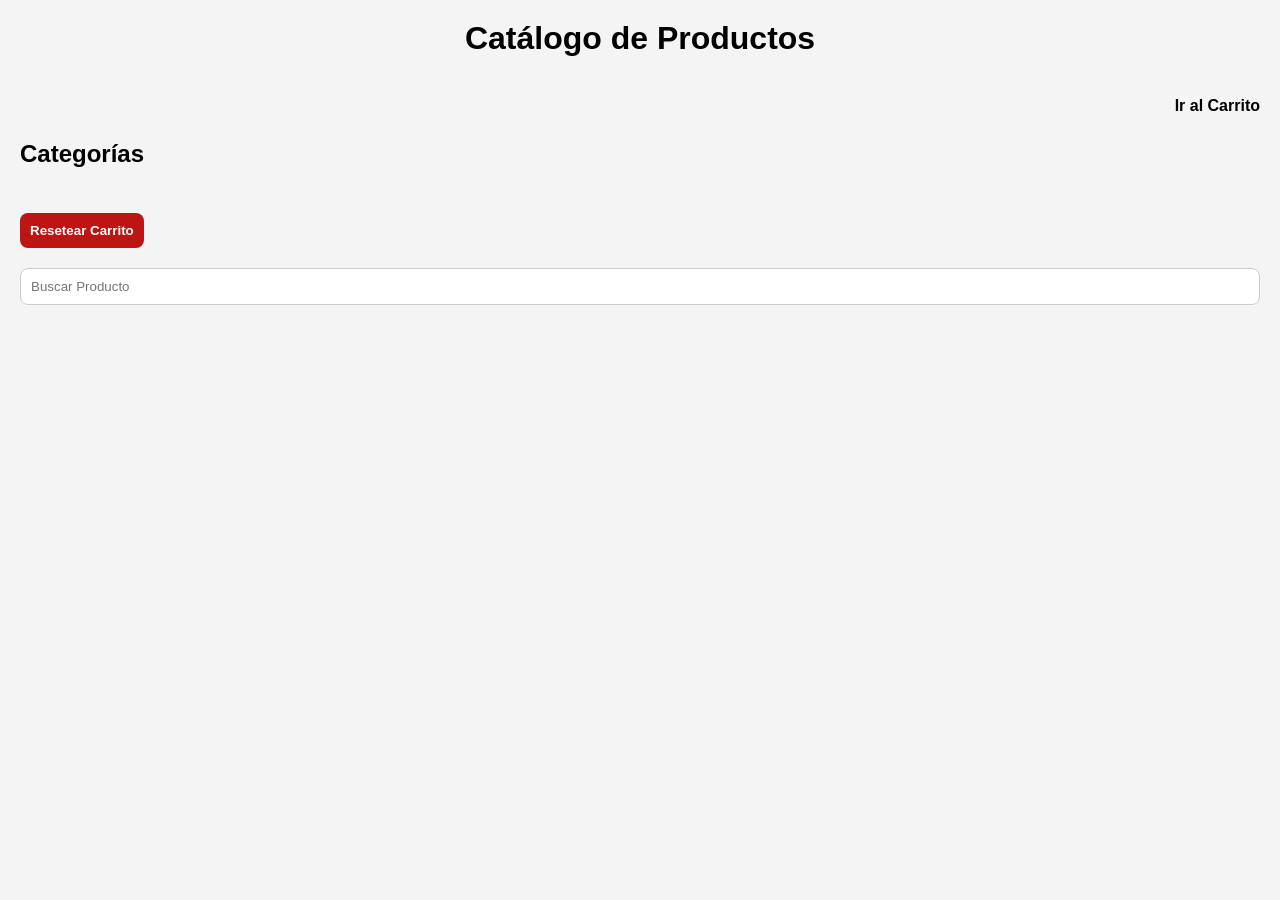
<file: index.html>
<!doctype html>
<html lang="en">

<head>
  <meta charset="UTF-8" />
  <link rel="icon" type="image/svg+xml" href="/vite.svg" />
  <meta name="viewport" content="width=device-width, initial-scale=1.0" />
  <title>Vite + TS</title>
</head>

<body>
  <script>
    window.location.href = "/src/pages/store/home/home.html";
  </script>
</body>

</html>
</file>
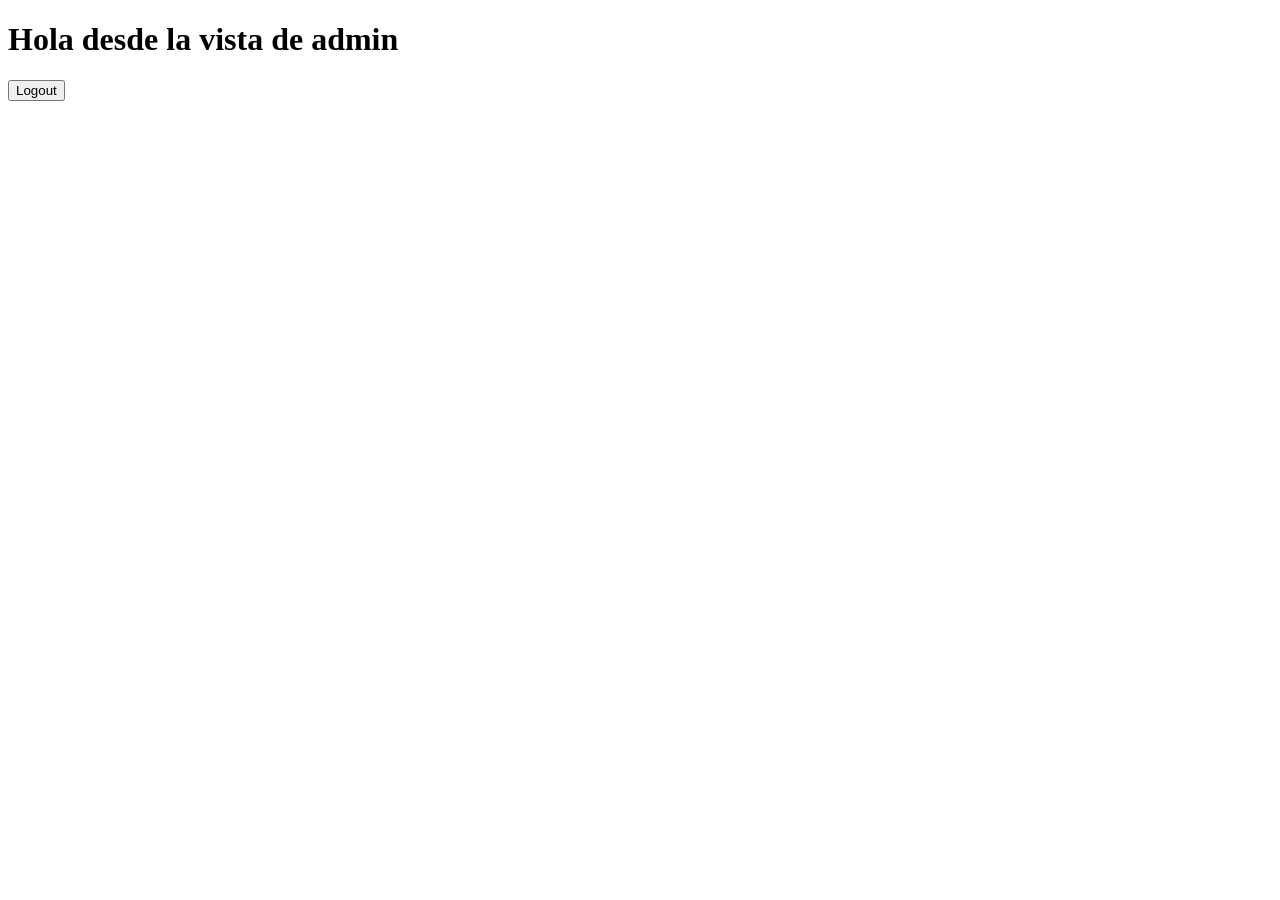
<file: src/pages/admin/home/home.html>
<!DOCTYPE html>
<html lang="en">

<head>
    <meta charset="UTF-8">
    <meta name="viewport" content="width=device-width, initial-scale=1.0">
    <title>Document</title>
</head>

<body>
    <h1>Hola desde la vista de admin</h1>
    <button id="logoutButton">Logout</button>
    <script type="module" src="./home.ts"></script>
</body>


</html>
</file>
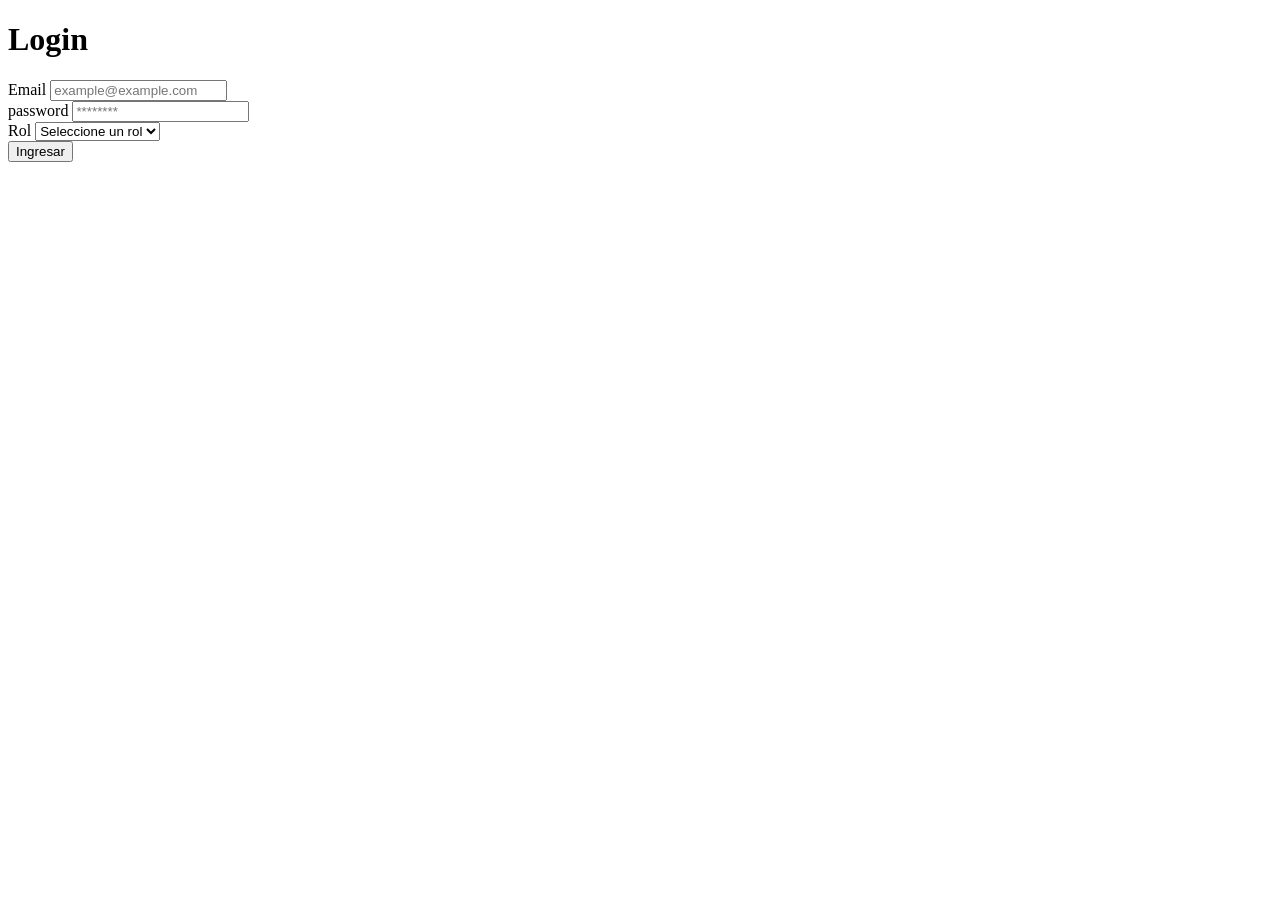
<file: src/pages/auth/login/login.html>
<!DOCTYPE html>
<html lang="en">

<head>
    <meta charset="UTF-8">
    <meta name="viewport" content="width=device-width, initial-scale=1.0">
    <title>Document</title>
</head>

<body>
    <h1> Login</h1>

    <form id="form">

        <div>
            <label for="email">Email</label>
            <input type="email" id="email" name="email" autocomplete="off" placeholder="example@example.com">
        </div>
        <div>
            <label for="password">password</label>
            <input type="password" id="password" name="password" autocomplete="off" placeholder="********">
        </div>
        <div>
            <label for="rol">Rol</label>
            <select name="rol" id="rol">
                <option value="">Seleccione un rol</option>
                <option value="client">Cliente</option>
                <option value="admin">Admin</option>
            </select>
        </div>

        <button type="submit">Ingresar</button>

    </form>

    <script type="module" src="./login.ts"></script>
</body>

</html>
</file>
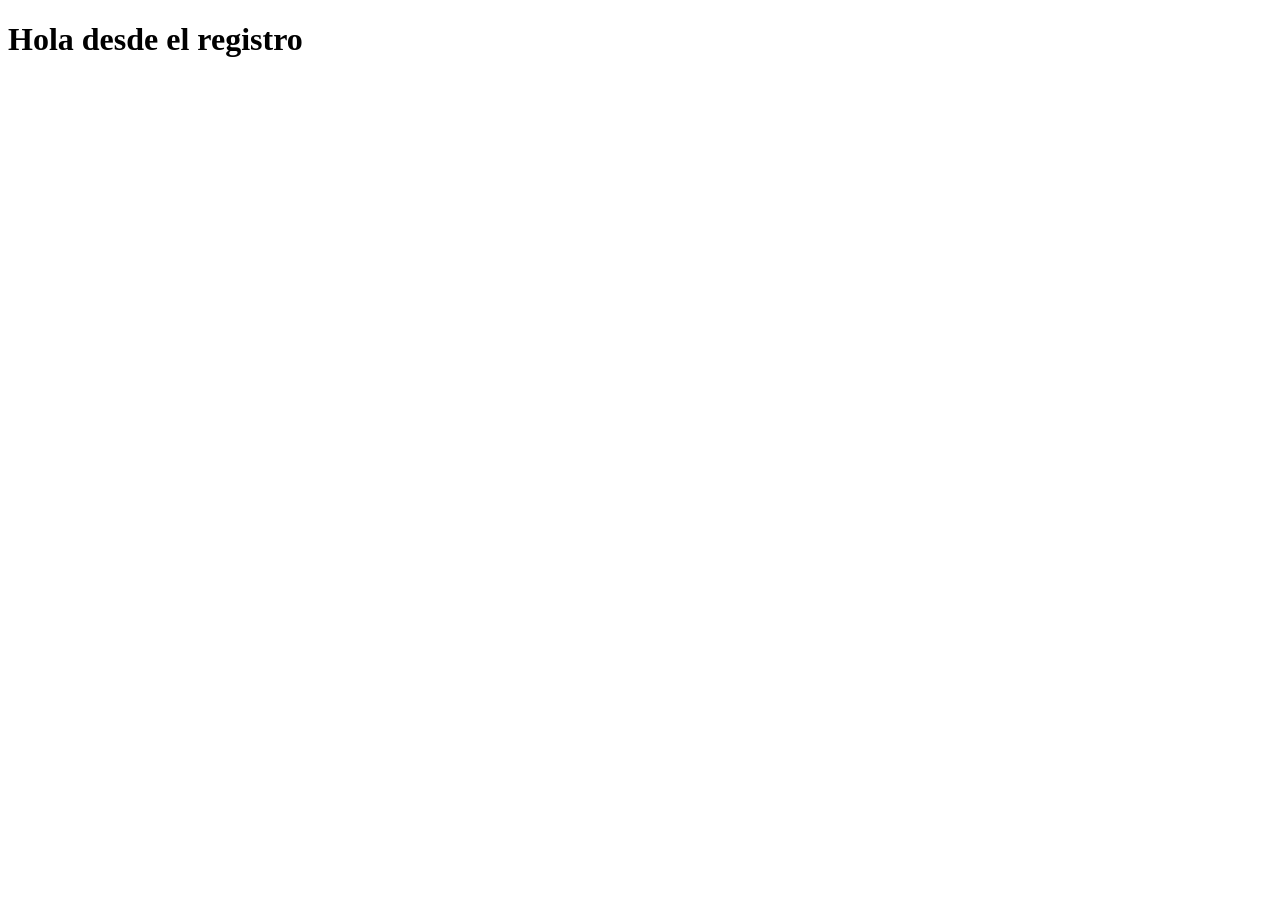
<file: src/pages/auth/registro/registro.html>
<!DOCTYPE html>
<html lang="en">

<head>
    <meta charset="UTF-8">
    <meta name="viewport" content="width=device-width, initial-scale=1.0">
    <title>Document</title>
</head>

<body>
    <h1>Hola desde el registro</h1>
</body>

</html>
</file>
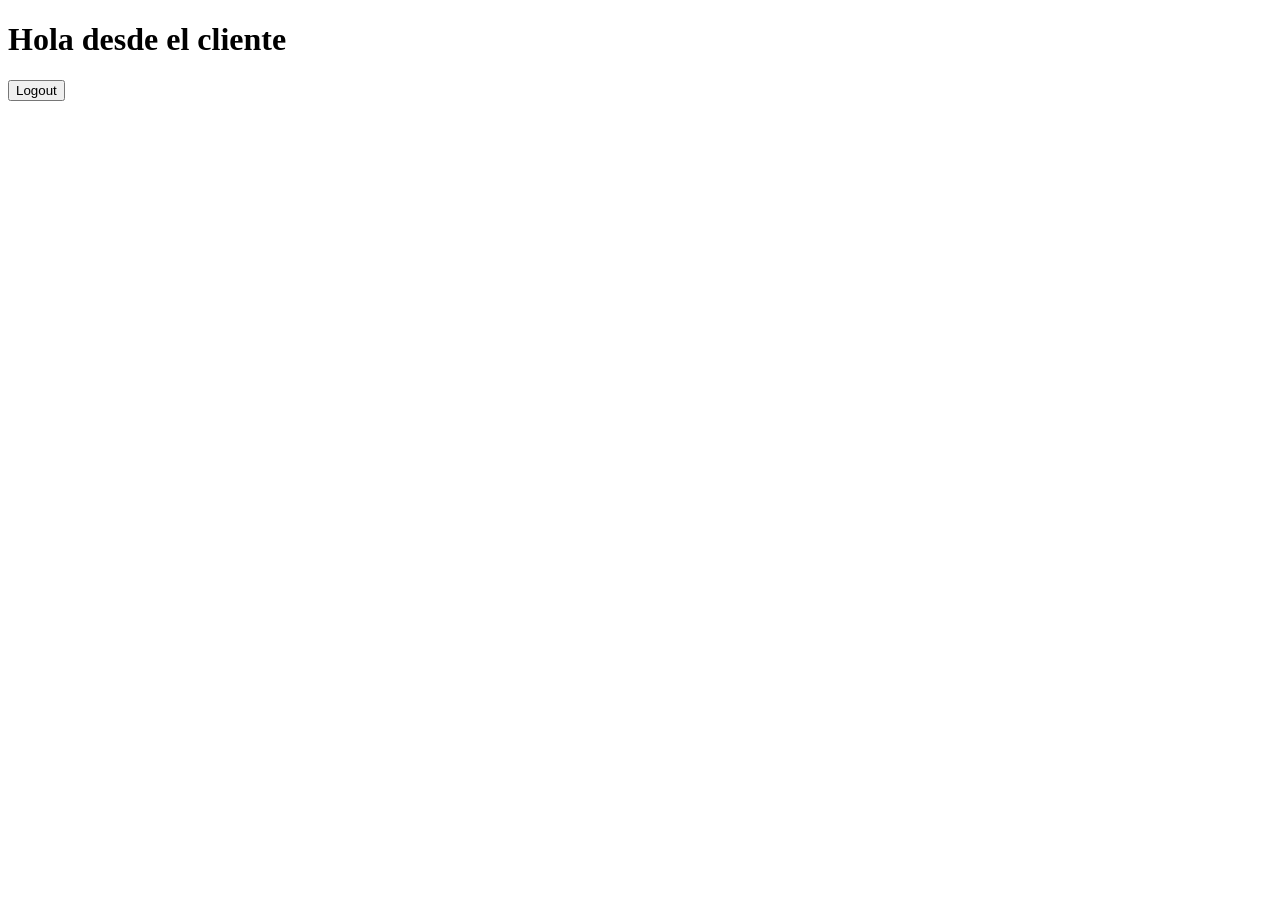
<file: src/pages/client/home/home.html>
<!DOCTYPE html>
<html lang="en">

<head>
    <meta charset="UTF-8">
    <meta name="viewport" content="width=device-width, initial-scale=1.0">
    <title>Document</title>
</head>

<body>
    <h1>Hola desde el cliente</h1>
    <button id="logoutButton">Logout</button>
    <script type="module" src="./home.ts"></script>
</body>

</html>
</file>
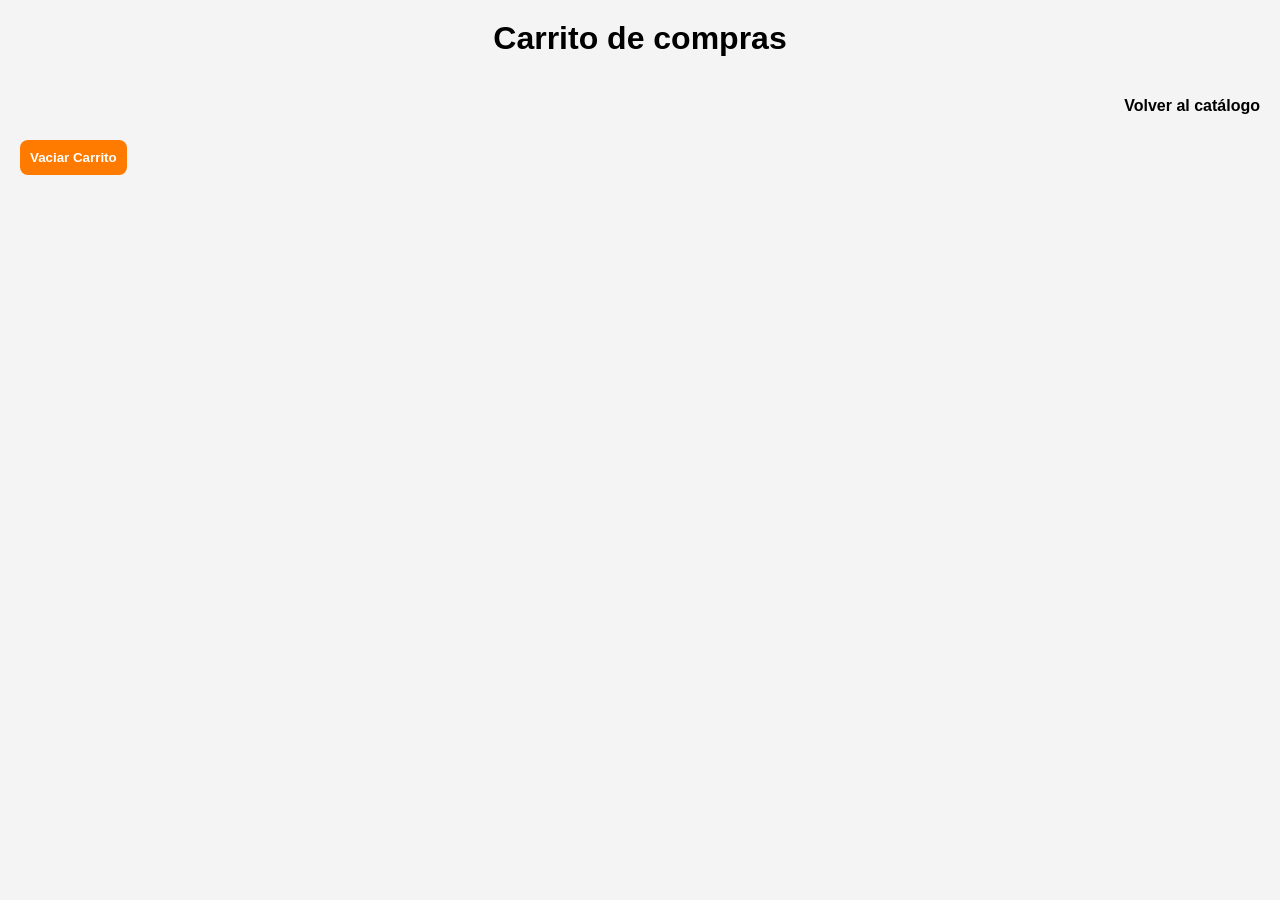
<file: src/pages/store/cart/cart.html>
<!DOCTYPE html>
<html lang="es">
<head>
    <meta charset="UTF-8">
    <meta name="viewport" content="width=device-width, initial-scale=1.0">
    <title>Food Store - Carrito</title>
    <link rel="stylesheet" href="../../../style.css">
</head>
<body>
    <h1>Carrito de compras</h1>
    <nav id="nav-home">
        <a href="../home/home.html">Volver al catálogo</a>

    </nav>

    <p id="total-section"></p>

    <button id="btn-vaciar-carrito">Vaciar Carrito</button>   
    

    <section id="carrito-container">
        
    </section>

    

    <script type="module" src="./cart.ts"></script>
</body>
</html>
</file>
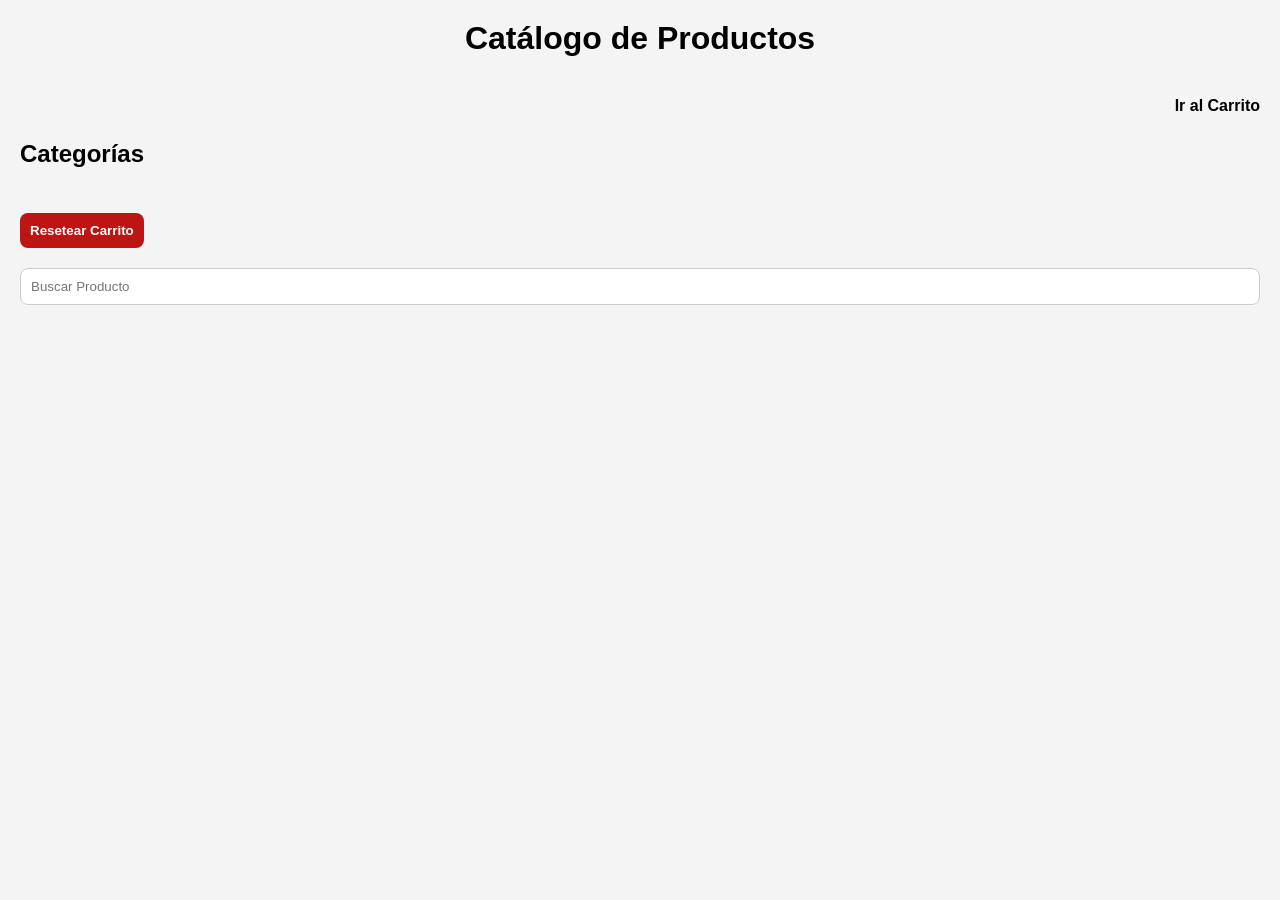
<file: src/pages/store/home/home.html>
<!DOCTYPE html>
<html lang="es">
<head>
    <meta charset="UTF-8">
    <meta name="viewport" content="width=device-width, initial-scale=1.0">
    <title>Food Store - Catálogo</title>
    <link rel="stylesheet" href="../../../style.css">
</head>
<body>

    <h1>Catálogo de Productos</h1>

    <nav id="nav-cart">
        <a id="go-cart" href="../cart/cart.html">Ir al Carrito</a> 

    </nav>
    

    <section id="section-categoria">
        <h2>Categorías</h2>
        <div id="section-buttons-cat">           


        </div>
        <button id="btn-reset-home">
            Resetear Carrito
        </button>
    </section>
    
    <input id="input-buscar" placeholder="Buscar Producto">

    <section id="card-productos-container">        

    </section>    

       
    
    <script type="module" src="./home.ts"></script>
</body>
</html>






<!-- <div class="card-producto">

    <img src="" alt="">
    <h2 class="card-nombre"></h2>
    <p class="card-precio"></p>
    <button class="card-btn-agregar">Agregar al Carrito</button>

</div> -->
</file>
<file: src/style.css>
*{
    margin: 0;
    padding: 0;
    box-sizing: border-box;
}

body{
    font-family: Arial, Helvetica, sans-serif;
    background-color: #f4f4f4;
    padding: 20px;
}

h1{
    margin-bottom: 20px;
    text-align: center;
}

h2{
    margin-top: 25px;
    margin-bottom: 25px;
}

a{
    display: inline-block;
    margin-top: 20px;
    text-decoration: none;
    color: black;
    font-weight: bold;
}

button{
    padding: 10px;
    border: none;
    border-radius: 8px;
    cursor: pointer;
    background-color: #ff7b00;
    color: white;
    font-weight: bold;
}

button:hover{
    opacity: 0.9;
}
/* ---------------- LINK AL CARRITO --------------------- */

#nav-cart{
    text-align: end;
}

/* --------------------LINK A HOME --------------------- */

#nav-home{
    text-align: end;
}

/* ---------------- CATEGORIAS ---------------- */

#section-categoria{
    margin-bottom: 20px;
}

#section-buttons-cat{
    display: flex;
    gap: 10px;
    flex-wrap: wrap;
    margin-bottom: 20px;
}

#btn-reset-home{
    background-color: rgb(189, 20, 20);
}

/* ---------------- BUSCADOR ---------------- */

#input-buscar{
    width: 100%;
    padding: 10px;
    margin-bottom: 25px;
    border-radius: 8px;
    border: 1px solid #ccc;
}

/* ---------------- PRODUCTOS ---------------- */

#card-productos-container{
    display: grid;    
    grid-template-columns: repeat(auto-fill, minmax(220px, 220px));
    gap: 20px;
    
}

#card-productos-container div{
    background-color: white;
    border-radius: 10px;
    padding: 15px;
    box-shadow: 0px 2px 8px rgba(0,0,0,0.1);

    display: flex;
    flex-direction: column;
    gap: 10px;
}

#card-productos-container img{
    width: 100%;
    height: 180px;
    object-fit: cover;
    border-radius: 8px;
}

#card-productos-container button{
    margin-top: auto;
}

#card-productos-container h2{
    min-height: 60px;
}

/* ---------------- CARRITO ---------------- */



#carrito-container{
    display: grid;
    grid-template-columns: repeat(auto-fill, minmax(220px, 220px));
    gap: 20px;
    margin-top: 20px;
}

#carrito-container div{
    background-color: white;
    padding: 15px;
    border-radius: 10px;
    box-shadow: 0px 2px 8px rgba(0,0,0,0.1);

    display: flex;
    flex-direction: column;
    gap: 10px;
}


#carrito-container img{
    width: 100%;
    height: 180px;
    object-fit: cover;
    border-radius: 10px;
    margin-top: auto;
}

#carrito-container h2{
    margin-top: 10px;
}

#total-section{
    margin-top: 25px;
    margin-bottom: 25px;
    font-size: 22px;
    font-weight: bold;
}
</file>
